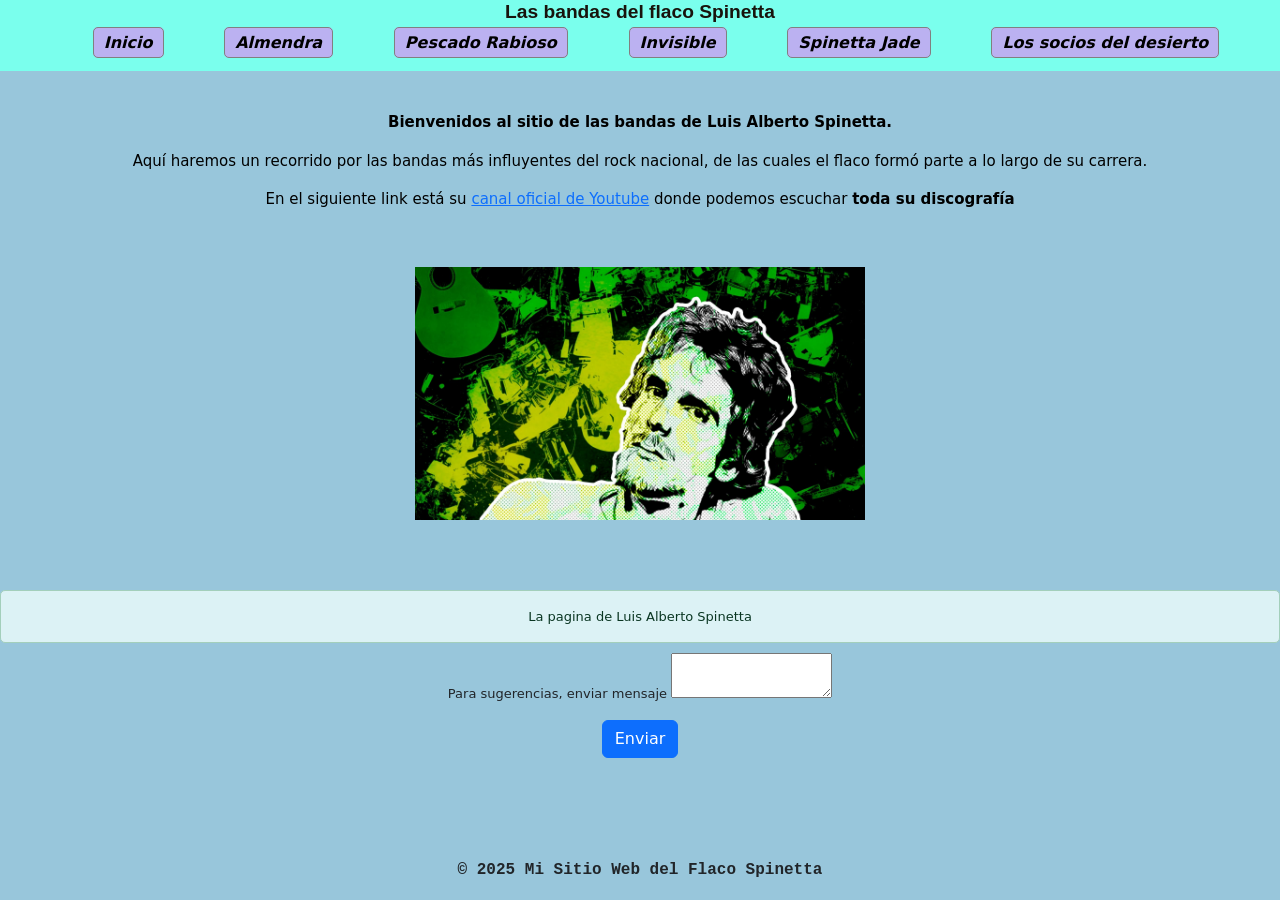
<file: index.html>
<!DOCTYPE html>
<html lang="en">

<head>
    <meta charset="UTF-8">
    <meta name="viewport" content="width=device-width, initial-scale=1.0">
    <title>Las bandas del flaco Spinetta</title>
    <link href="https://cdn.jsdelivr.net/npm/bootstrap@5.3.0/dist/css/bootstrap.min.css" rel="stylesheet">
    <link rel="stylesheet" href= "CSS/styles.css"/>
</head>

<body>

    <header>

        <h2 class="ppal">Las bandas del flaco Spinetta</h2>
         
        <nav>
            <ul>
                <li><a href="index.html">Inicio</a></li>
                <li><a href="Page/almendra.html">Almendra</a></li>
                <li><a href="Page/pescado.html">Pescado Rabioso</a></li>
                <li><a href="Page/invisible.html">Invisible</a></li>
                <li><a href="Page/jade.html">Spinetta Jade</a></li>
                <li><a href="Page/desierto.html">Los socios del desierto</a></li>
            </ul>
        </nav>

    </header>


    <main class="medio">

        <section1>
            <div>
                <p style="font-size: 15px; font-weight: bolder; color:black">Bienvenidos al sitio de las bandas de Luis Alberto Spinetta.</p>
                <p style="font-size: 15px; color: black">Aquí haremos un recorrido por las bandas más influyentes del rock nacional, de las cuales el flaco formó parte a lo largo de su carrera.</p>
                <p style="font-size: 15px; color: black">En el siguiente link está su <a href="https://www.youtube.com/channel/UCKe55fEovzVU4kU5w9Yg4wA">canal oficial de Youtube</a> donde podemos escuchar <strong>toda su discografía</strong></p>
            </div>
        </section1>

        <section2>

            <div> 
                <img class="imag" width="450" src="Imagenes/spinettahome.jpg">
            </div>
        </section2>

        <div class="alert alert-success" role="alert">
            La pagina de Luis Alberto Spinetta
        </div>
        

        <section3>
            <div>
                <form action="/submit" method="post">
                    <label for="mensaje">Para sugerencias, enviar mensaje</label>
                    <textarea name="mensaje" id="mensaje"></textarea>
                    
                    <div class="bootstrap-wrapper">
                        <button type="button" class="btn btn-primary mt-3">Enviar</button>
                    </div>
                </form>
            </div>
        </section3>



    </main>

    <footer class="ali">
        <p>© 2025 Mi Sitio Web del Flaco Spinetta</p>
    </footer>

    <script src="https://cdn.jsdelivr.net/npm/bootstrap@5.3.0/dist/js/bootstrap.bundle.min.js"></script>
</body>
</html>
</file>
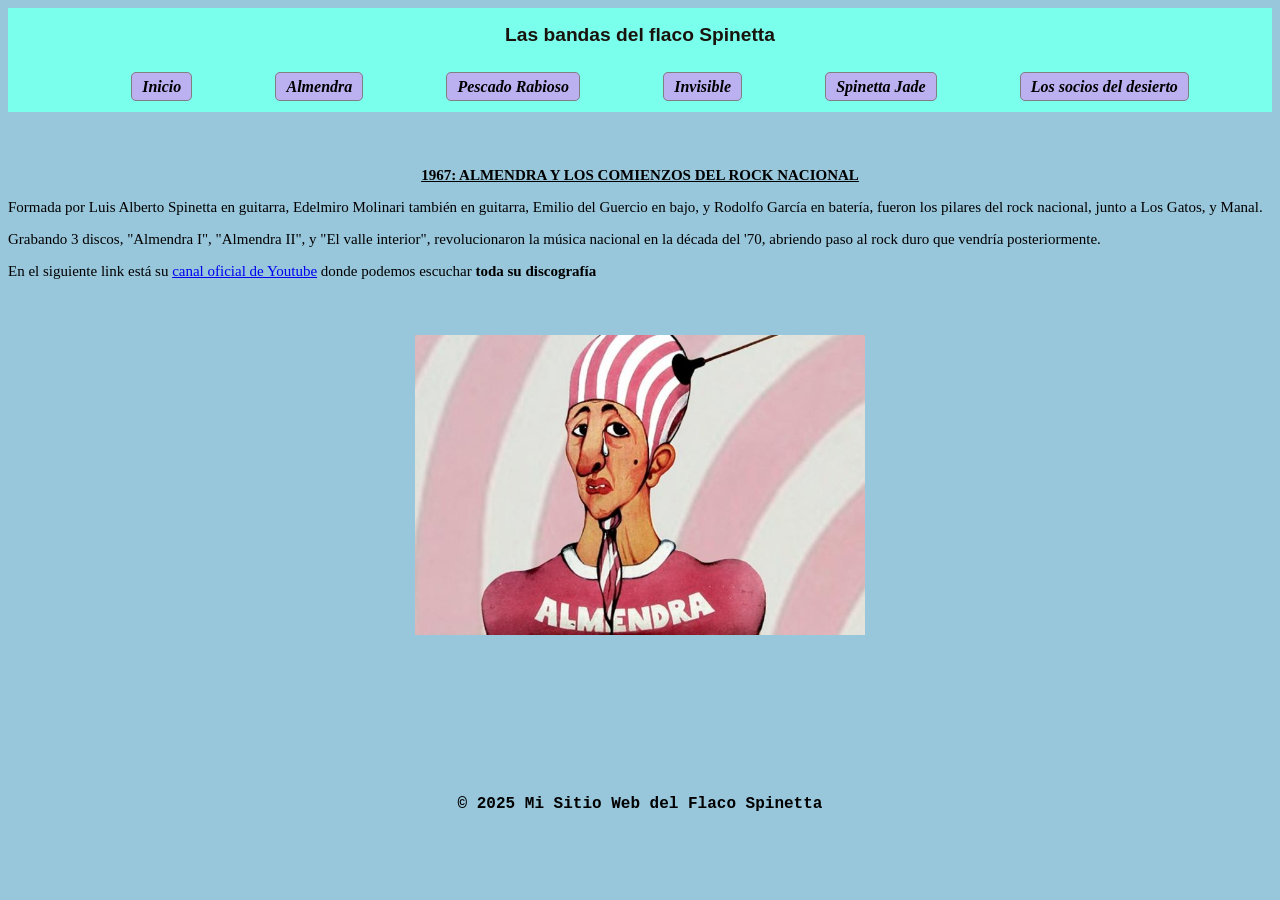
<file: Page/almendra.html>
<!DOCTYPE html>
<html lang="en">

<head>
    <link rel="stylesheet" href="../CSS/styles.css" />
    <meta charset="UTF-8">
    <meta name="viewport" content="width=device-width, initial-scale=1.0">
    <title>Las bandas del flaco Spinetta</title>
</head>

<body>

    <header>

        <h2 class="ppal">Las bandas del flaco Spinetta</h2>

        <nav>
            <ul>
                <li><a href="../index.html">Inicio</a></li>
                <li><a href="../Page/almendra.html">Almendra</a></li>
                <li><a href="../Page/pescado.html">Pescado Rabioso</a></li>
                <li><a href="../Page/invisible.html">Invisible</a></li>
                <li><a href="../Page/jade.html">Spinetta Jade</a></li>
                <li><a href="../Page/desierto.html">Los socios del desierto</a></li>
            </ul>
        </nav>
    </header>
    

    <main class="medio">

        <section1>
            <div>
                <p style="text-align: center;text-decoration: underline;font-size: 15px; font-weight: bolder; color:black">1967: ALMENDRA Y LOS COMIENZOS DEL ROCK NACIONAL</p>
                <p style="text-align: left;font-size: 15px; color: black" >Formada por Luis Alberto Spinetta en guitarra, Edelmiro Molinari también en guitarra, Emilio del Guercio en bajo, y Rodolfo García en batería, fueron los pilares del rock nacional, junto a Los Gatos, y Manal.</p>
                <p style="text-align: left;font-size: 15px; color: black" >Grabando 3 discos, "Almendra I", "Almendra II", y "El valle interior", revolucionaron la música nacional en la década del '70, abriendo paso al rock duro que vendría posteriormente.</p>
                <p style="text-align: left;font-size: 15px; color: black">En el siguiente link está su <a href="https://www.youtube.com/channel/UC5eO9GtEyNF4wmQpAXegNQg" target="_blank">canal oficial de Youtube</a> donde podemos escuchar <strong>toda su discografía</strong></p>
            </div>
        </section1>

      
        <section2>
            <div>
                <img width="450" height="300" src="../Imagenes/almendra.jpg">
            </div>
        </section2>
   
    </main>

    <footer class="ali">
        <p>© 2025 Mi Sitio Web del Flaco Spinetta</p>
    </footer>
    
</body>
</html>
</file>
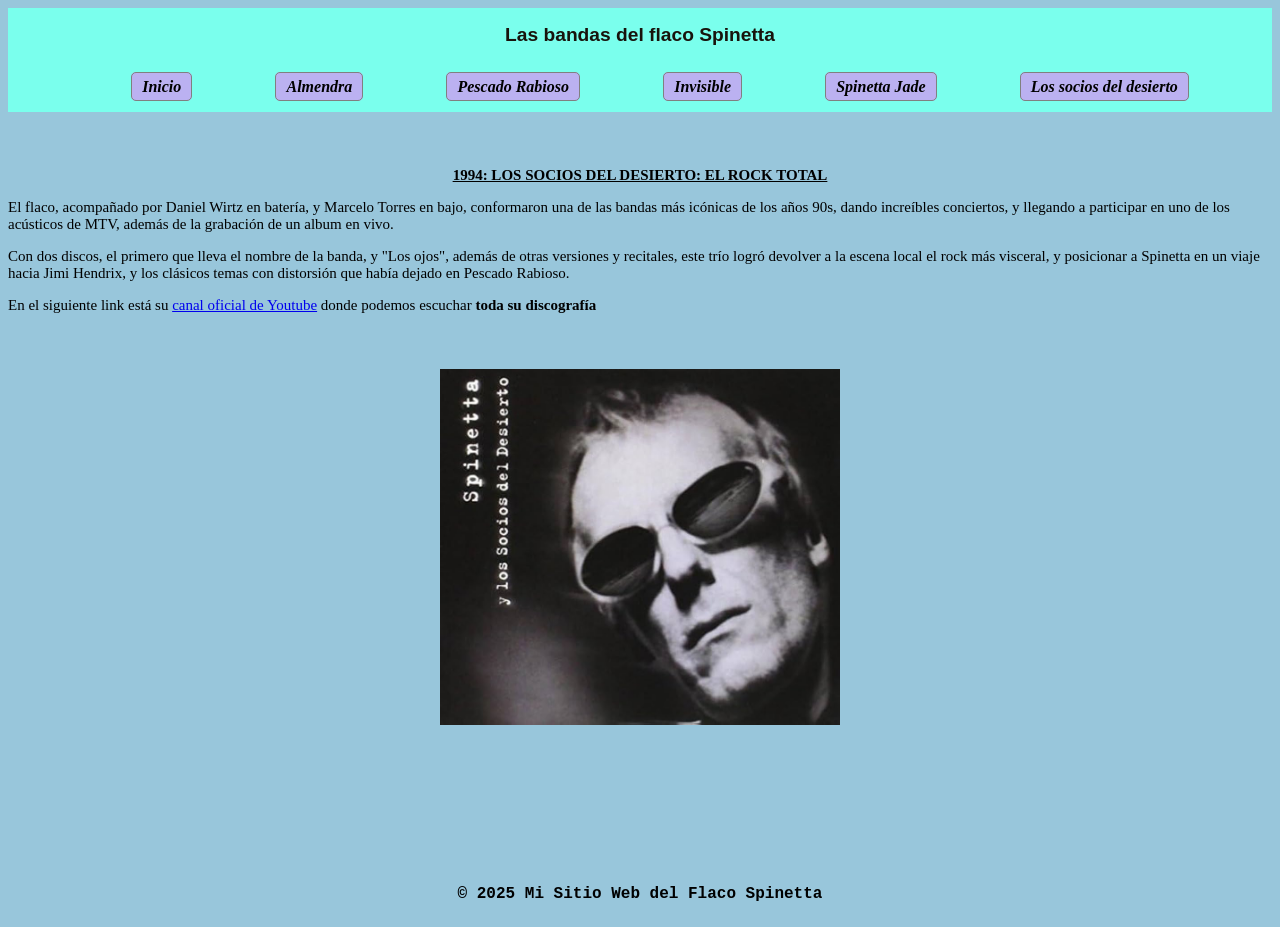
<file: Page/desierto.html>
<!DOCTYPE html>
<html lang="en">

<head>
    <link rel="stylesheet" href="../CSS/styles.css" />
    <meta charset="UTF-8">
    <meta name="viewport" content="width=device-width, initial-scale=1.0">
    <title>Las bandas del flaco Spinetta</title>
</head>

<body>

    <header>

        <h2 class="ppal">Las bandas del flaco Spinetta</h2>

        <nav>
            <ul>
                <li><a href="../index.html">Inicio</a></li>
                <li><a href="../Page/almendra.html">Almendra</a></li>
                <li><a href="../Page/pescado.html">Pescado Rabioso</a></li>
                <li><a href="../Page/invisible.html">Invisible</a></li>
                <li><a href="../Page/jade.html">Spinetta Jade</a></li>
                <li><a href="../Page/desierto.html">Los socios del desierto</a></li>
            </ul>
        </nav>
    </header>


    <main class="medio">

        <section1>

            <div>
                <p style="text-align: center;text-decoration: underline;font-size: 15px; font-weight: bolder; color:black">1994: LOS SOCIOS DEL DESIERTO: EL ROCK TOTAL</p>
                <p style="text-align: left;font-size: 15px; color: black" >El flaco, acompañado por Daniel Wirtz en batería, y Marcelo Torres en bajo, conformaron una de las bandas más icónicas de los años 90s, dando increíbles conciertos, y llegando a participar en uno de los acústicos de MTV, además de la grabación de un album en vivo.</p>
                <p style="text-align: left;font-size: 15px; color: black" >Con dos discos, el primero que lleva el nombre de la banda, y "Los ojos", además de otras versiones y recitales, este trío logró devolver a la escena local el rock más visceral, y posicionar a Spinetta en un viaje hacia Jimi Hendrix, y los clásicos temas con distorsión que había dejado en Pescado Rabioso.</p>
                <p style="text-align: left;font-size: 15px; color: black">En el siguiente link está su <a href="https://www.youtube.com/watch?v=eeyQWcuFE-4&list=PLL0BXIloA_5zdCzQpez_IFEaPtFh7ziAT" target="_blank">canal oficial de Youtube</a> donde podemos escuchar <strong>toda su discografía</strong></p>
            </div>
        </section1>
    
     
        <section2>
            <div>
                <img width="400" src="../Imagenes/desierto.jpg">
            </div>
        </section2>
    
    </main>

    <footer class="ali">
        <p>© 2025 Mi Sitio Web del Flaco Spinetta</p>
    </footer>

</body>
</html>
</file>
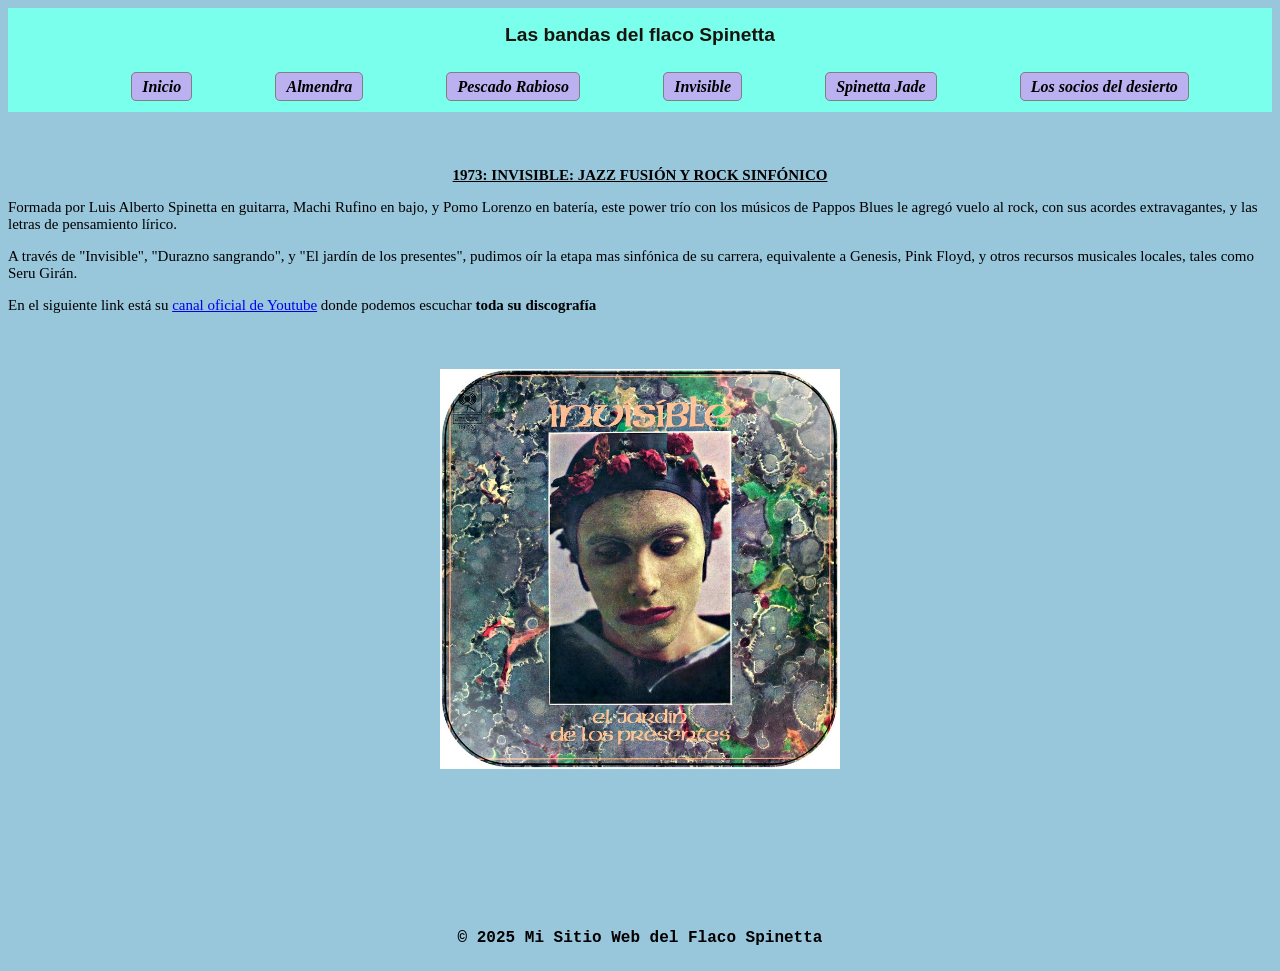
<file: Page/invisible.html>
<!DOCTYPE html>
<html lang="en">

<head>
    <link rel="stylesheet" href="../CSS/styles.css" />
    <meta charset="UTF-8">
    <meta name="viewport" content="width=device-width, initial-scale=1.0">
    <title>Las bandas del flaco Spinetta</title>
</head>

<body>

    <header>

        <h2 class="ppal">Las bandas del flaco Spinetta</h2>

        <nav>
            <ul>
                <li><a href="../index.html">Inicio</a></li>
                <li><a href="../Page/almendra.html">Almendra</a></li>
                <li><a href="../Page/pescado.html">Pescado Rabioso</a></li>
                <li><a href="../Page/invisible.html">Invisible</a></li>
                <li><a href="../Page/jade.html">Spinetta Jade</a></li>
                <li><a href="../Page/desierto.html">Los socios del desierto</a></li>
            </ul>
        </nav>
    </header>


    <main class="medio">
    
        <section1>
            <div>
                <p style="text-align: center;text-decoration: underline;font-size: 15px; font-weight: bolder; color:black">1973: INVISIBLE: JAZZ FUSIÓN Y ROCK SINFÓNICO</p>
                <p style="text-align: left;font-size: 15px; color: black" >Formada por Luis Alberto Spinetta en guitarra, Machi Rufino en bajo, y Pomo Lorenzo en batería, este power trío con los músicos de Pappos Blues le agregó vuelo al rock, con sus acordes extravagantes, y las letras de pensamiento lírico. </p>
                <p style="text-align: left;font-size: 15px; color: black" >A través de "Invisible", "Durazno sangrando", y "El jardín de los presentes", pudimos oír la etapa mas sinfónica de su carrera, equivalente a Genesis, Pink Floyd, y otros recursos musicales locales, tales como Seru Girán.</p>
                <p style="text-align: left;font-size: 15px; color: black">En el siguiente link está su <a href="https://www.youtube.com/watch?v=ZRkpTrfx3hE&list=PLL0BXIloA_5zHBv4qYtuvaw4gqL89Np0b" target="_blank">canal oficial de Youtube</a> donde podemos escuchar <strong>toda su discografía</strong></p>
            </div>
        </section1>
    
     
        <section2>
            <div>
                <img width="400" src="../Imagenes/invisible.jpg">
            </div>
        </section2>    


    </main>

    <footer class="ali">
        <p>© 2025 Mi Sitio Web del Flaco Spinetta</p>
    </footer>

</body>
</html>
</file>
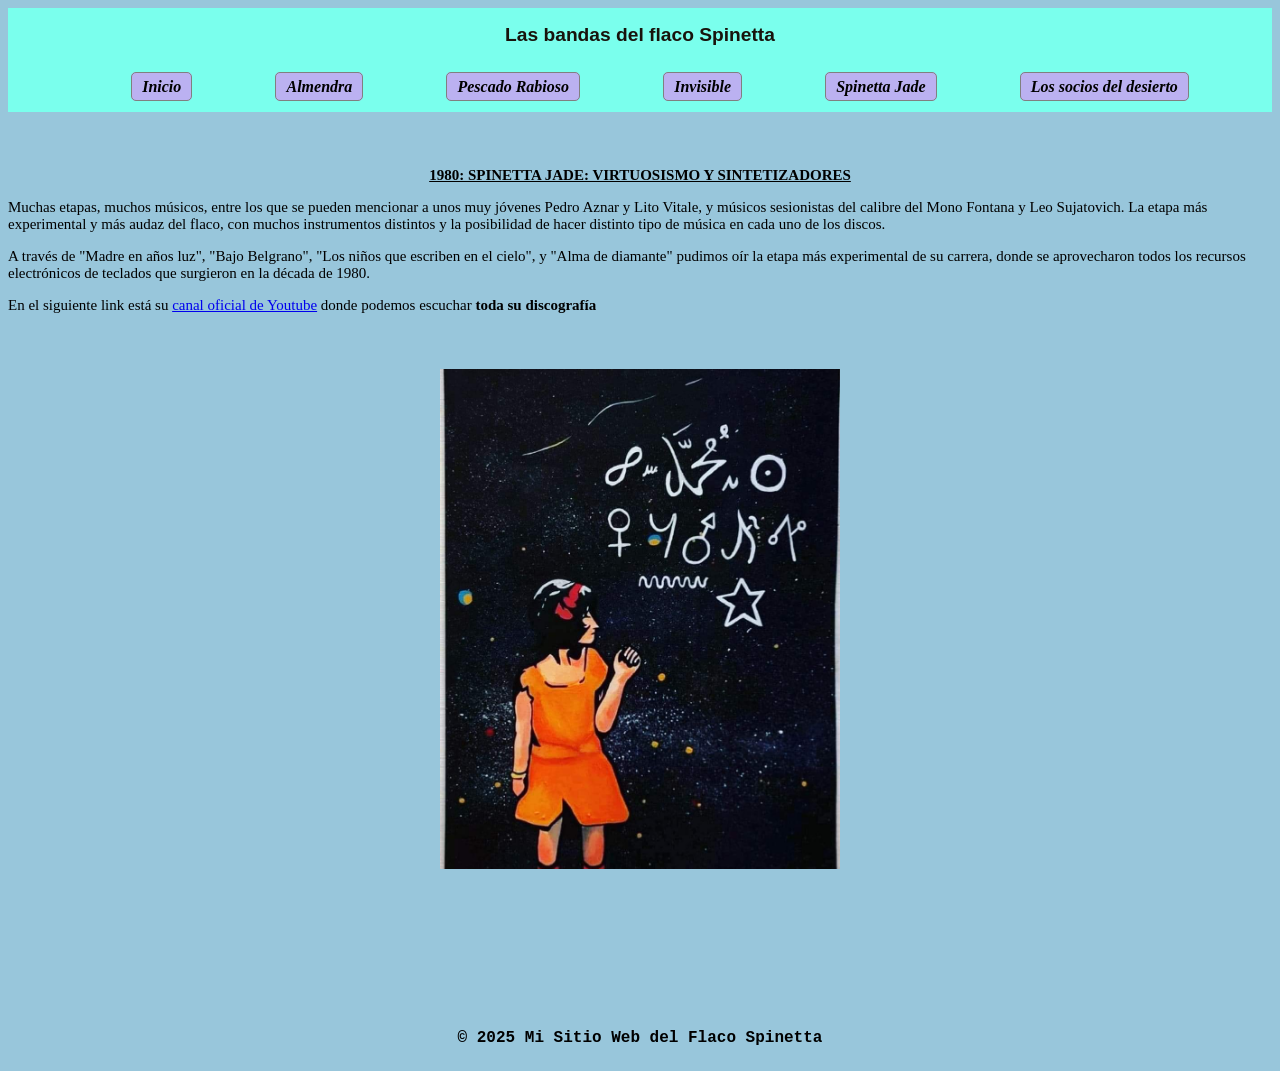
<file: Page/jade.html>
<!DOCTYPE html>
<html lang="en">

<head>
    <link rel="stylesheet" href="../CSS/styles.css" />
    <meta charset="UTF-8">
    <meta name="viewport" content="width=device-width, initial-scale=1.0">
    <title>Las bandas del flaco Spinetta</title>
</head>

<body>

    <header>

        <h2 class="ppal">Las bandas del flaco Spinetta</h2>

        <nav>
            <ul>
                <li><a href="../index.html">Inicio</a></li>
                <li><a href="../Page/almendra.html">Almendra</a></li>
                <li><a href="../Page/pescado.html">Pescado Rabioso</a></li>
                <li><a href="../Page/invisible.html">Invisible</a></li>
                <li><a href="../Page/jade.html">Spinetta Jade</a></li>
                <li><a href="../Page/desierto.html">Los socios del desierto</a></li>
            </ul>
        </nav>
    </header>

    <main class="medio">

        <section1>
            <div>
                <p style="text-align: center;text-decoration: underline;font-size: 15px; font-weight: bolder; color:black">1980: SPINETTA JADE: VIRTUOSISMO Y SINTETIZADORES</p>
                <p style="text-align: left;font-size: 15px; color: black" >Muchas etapas, muchos músicos, entre los que se pueden mencionar a unos muy jóvenes Pedro Aznar y Lito Vitale, y músicos sesionistas del calibre del Mono Fontana y Leo Sujatovich. La etapa más experimental y más audaz del flaco, con muchos instrumentos distintos y la posibilidad de hacer distinto tipo de música en cada uno de los discos. </p>
                <p style="text-align: left;font-size: 15px; color: black" >A través de "Madre en años luz", "Bajo Belgrano", "Los niños que escriben en el cielo", y "Alma de diamante" pudimos oír la etapa más experimental de su carrera, donde se aprovecharon todos los recursos electrónicos de teclados que surgieron en la década de 1980.</p>
                <p style="text-align: left;font-size: 15px; color: black">En el siguiente link está su <a href="https://www.youtube.com/watch?v=83CRJ7oQaZs&list=PLL0BXIloA_5xbkkjNKjralxcxuADu1KZA" target="_blank">canal oficial de Youtube</a> donde podemos escuchar <strong>toda su discografía</strong></p>
            </div>
        </section1>
    
        <section2>
            <div>
                <img width="400" src="../Imagenes/jade.jpg">
            </div>
        </section2>

    </main>

    <footer class="ali">
        <p>© 2025 Mi Sitio Web del Flaco Spinetta</p>
    </footer>

</body>
</html>
</file>
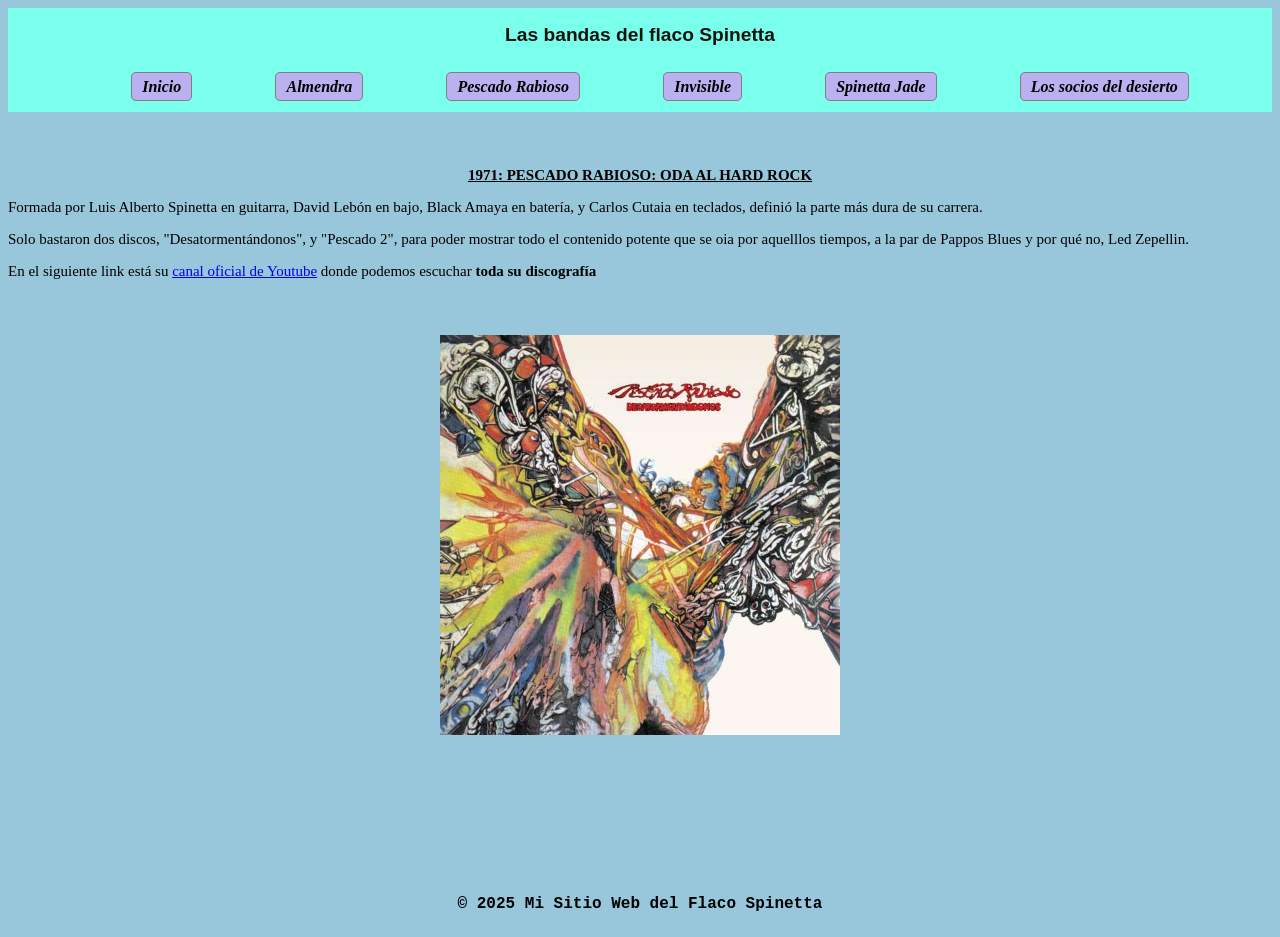
<file: Page/pescado.html>
<!DOCTYPE html>
<html lang="en">

<head>
    <link rel="stylesheet" href="../CSS/styles.css" />
    <meta charset="UTF-8">
    <meta name="viewport" content="width=device-width, initial-scale=1.0">
    <title>Las bandas del flaco Spinetta</title>
</head>

<body>

    <header>

        <h2 class="ppal">Las bandas del flaco Spinetta</h2>

        <nav>
            <ul>
                <li><a href="../index.html">Inicio</a></li>
                <li><a href="../Page/almendra.html">Almendra</a></li>
                <li><a href="../Page/pescado.html">Pescado Rabioso</a></li>
                <li><a href="../Page/invisible.html">Invisible</a></li>
                <li><a href="../Page/jade.html">Spinetta Jade</a></li>
                <li><a href="../Page/desierto.html">Los socios del desierto</a></li>
            </ul>
        </nav>
    </header>

    <main class="medio">
        
        <section1>
            <div>
                <p style="text-align: center;text-decoration: underline;font-size: 15px; font-weight: bolder; color:black">1971: PESCADO RABIOSO: ODA AL HARD ROCK</p>
                <p style="text-align: left;font-size: 15px; color: black" >Formada por Luis Alberto Spinetta en guitarra, David Lebón en bajo, Black Amaya en batería, y Carlos Cutaia en teclados, definió la parte más dura de su carrera.</p>
                <p style="text-align: left;font-size: 15px; color: black" >Solo bastaron dos discos, "Desatormentándonos", y "Pescado 2", para poder mostrar todo el contenido potente que se oia por aquelllos tiempos, a la par de Pappos Blues y por qué no, Led Zepellin.</p>
                <p style="text-align: left;font-size: 15px; color: black">En el siguiente link está su <a href="https://www.youtube.com/@PescadoRabiosoOficial" target="_blank">canal oficial de Youtube</a> donde podemos escuchar <strong>toda su discografía</strong></p>
            </div>
        </section1>
    
    
        <section2>
            <div>
                <img width="400" src="../Imagenes/pescado.jpg">
            </div>
        </section2>
    
    </main>

    <footer class="ali">
        <p>© 2025 Mi Sitio Web del Flaco Spinetta</p>
    </footer>

</body>
</html>
</file>
<file: CSS/styles.css>
body {

    background-color: rgb(152, 198, 219) !important;
    
    }
    
        header{
            
            display: flex !important;
            flex-direction: column !important;
            width: 100% !important;
            background-color: rgb(122, 255, 237) !important;
        
    
            .ppal {
            color: rgb(24, 19, 12) !important;
            display: flex !important;
            justify-content: center !important;
            font-family: Arial, Helvetica, sans-serif !important;
            font-size: larger !important;
            font-weight: bolder !important;
            }
    
            nav ul {
                
                font-style: oblique !important;
                font-weight: bolder !important;
                justify-content:space-evenly !important;
                list-style-type: none !important; /* Quitamos las viñetas */
                display: flex !important;
                flex-direction: row !important;
    
                }
    
       
            nav a {
                text-decoration: none !important; /* Quitar subrayado */
                color: #000 !important; /* Color del texto */
                padding: 5px 10px !important; /* Espaciado interno */
                transition: background-color 0.3s !important; /* Suavizar el cambio de fondo */
                background-color: rgb(187, 177, 241) !important;
                border: 1px solid grey !important;
                border-radius: 5px !important;
                
    
                }
            
            nav a:hover {
                background-color: rgb(248, 55, 55) !important; /* Color de fondo al pasar el cursor */
                border-radius: 5px !important; /* Bordes redondeados */
                }
    
            }



    
        .medio {
    
            display: flex !important;
            flex-direction: column !important;
            text-align: center !important;
            padding-top: 40px !important;
            
            }      
    
            .medio, section1{
    
                justify-content: center !important;
                margin-bottom: 40px !important;
                
            }
    
            .medio, section2{
    
                justify-content: center !important;
                margin-bottom: 60px !important;
                
            }
    
            .medio, section3{
    
                justify-content: center !important;
                font-size: small !important;
                margin-bottom: 20px !important;
            }

            .alert {
                font-size: 13px !important;
                margin: 10px 0 !important;
                border-radius: 5px !important;
                background-color:rgb(220, 242, 245)
            }
            


        .ali {

                justify-content: center !important;
                font-family: 'Courier New', Courier, monospace !important;
                font-weight: bolder !important;
                font-size: medium !important;
                display: flex !important;
                margin-top: 80px !important;
            
            }


 @media (max-width: 900px) {
        
    body { 
            background-color: #eb87d2 !important;
         }

         header{
            
            width: 100% !important;
            background-color: rgb(204, 255, 122) !important;
        
            .ppal {
            color: rgb(24, 19, 12) !important;
            display: flex !important;
            justify-content: center !important;
            font-family: Arial, Helvetica, sans-serif !important;
            font-size: medium !important;
            font-weight: bolder !important;
            }
    
            nav ul {
                
                text-align:center !important;
                font-size: medium !important;
                font-style: oblique !important;
                font-weight: bolder !important;
                list-style-type: none !important; /* Quitamos las viñetas */
                display: flex !important;
                flex-direction: column !important;
                row-gap: 20px !important;
    
                }
    
       
            nav a {
                text-decoration: none !important; /* Quitar subrayado */
                color: #000 !important; /* Color del texto */
                padding: 5px 10px !important; /* Espaciado interno */
                transition: background-color 0.3s !important; /* Suavizar el cambio de fondo */
                background-color: rgb(187, 177, 241) !important;
                border: 1px solid grey !important;
                border-radius: 5px !important;
                
    
                }
            
            nav a:hover {
                background-color: rgb(248, 55, 55) !important; /* Color de fondo al pasar el cursor */
                border-radius: 5px !important; /* Bordes redondeados */
                }
    
            }
        
            .alert {
                font-size: 13px !important;
                margin: 10px 0 !important;
                border-radius: 5px !important;
                background-color:rgb(245, 220, 240)
            }
    
            .ali {
    
                    justify-content: center !important;
                    font-family: 'Courier New', Courier, monospace !important;
                    font-weight: bolder !important;
                    font-size: small !important;
                    display: flex !important;
                    margin-top: 80px !important;
                
                }

    
        
    }
</file>
